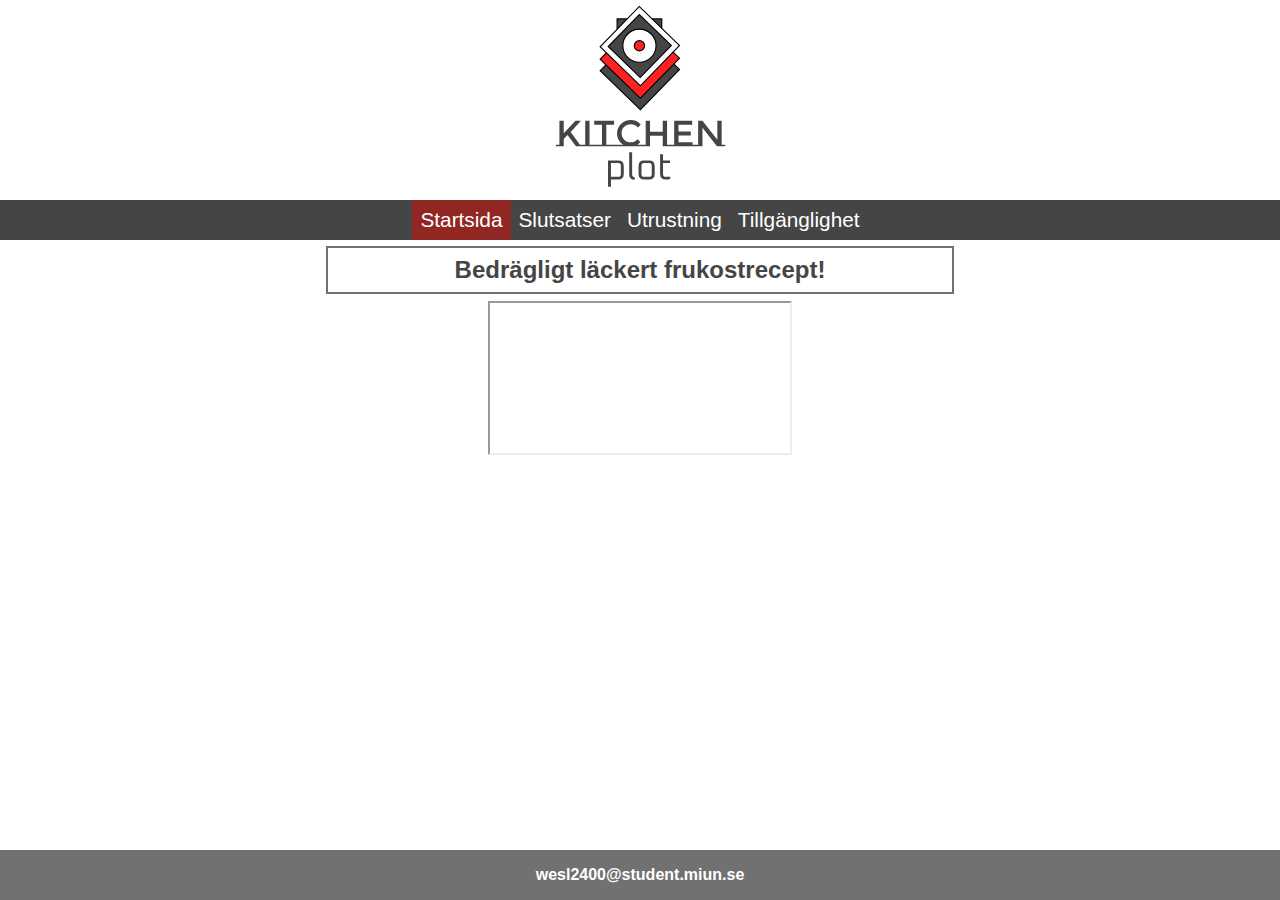
<file: index.html>
<!DOCTYPE html>
<html lang="sv">
  <head>
    <meta charset="UTF-8">
    <meta name="viewport" content="width=device-width, initial-scale=1.0">
    <title>Startsida | Kitchen Plot</title>

    <!-- Hämtar favicon -->
    <link rel="icon" type="image/svg+xml" href="./assets/kitchen_plot_symbol.svg">

    <!-- Applicerar CSS stilar -->
    <link rel="stylesheet" href="./styles/root.css">
    <link rel="stylesheet" href="./styles/logo.css">
    <link rel="stylesheet" href="./styles/header.css">
    <link rel="stylesheet" href="./styles/nav.css">
    <link rel="stylesheet" href="./styles/main.css">
    <link rel="stylesheet" href="./styles/video.css">
    <link rel="stylesheet" href="./styles/footer.css">
  </head>
  <body>
    <!-- Sidhuvudet som omfattar logotypen och navigationsfältet -->
    <header class="header">
      <div class="logo">
        <img src="./assets/kitchen_plot_logo.svg" alt="Kitchen Plot logotyp">
      </div>
      <nav class="nav">
        <ul>
          <li><a class="selected" href="./index.html">Startsida</a></li>
          <li><a href="./conclusions.html">Slutsatser</a></li>
          <li><a href="./equipment.html">Utrustning</a></li>
          <li><a href="./accessibility.html">Tillgänglighet</a></li>
        </ul>
      </nav>
    </header>

    <!-- Huvudinnehållet -->
    <main class="main">
      <h1 class="h1">Bedrägligt läckert frukostrecept!</h1>
      <div class="video">
        <iframe 
          src="https://www.youtube.com/embed/hqKHvUYct6c?si=l0iXSYktZi0d_JQU" 
          title="YouTube video player" 
          allow="accelerometer; autoplay; clipboard-write; encrypted-media; gyroscope; picture-in-picture; web-share" 
          referrerpolicy="strict-origin-when-cross-origin" 
          allowfullscreen>
        </iframe>
      </div>
    </main>
    <!-- Sidfoten -->
    <footer class="footer">
      <h4>wesl2400@student.miun.se</h4>
    </footer>
  </body>
</html>
</file>
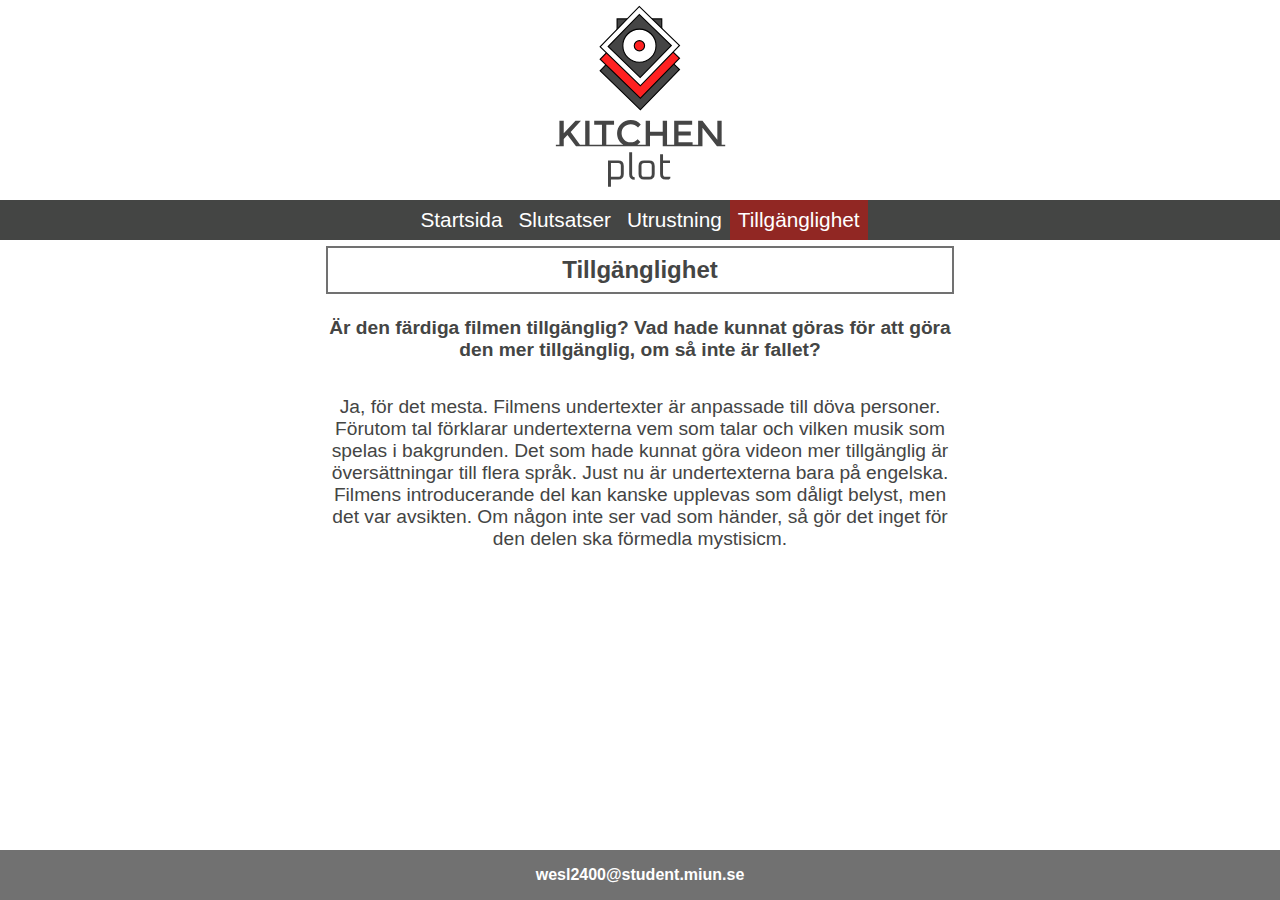
<file: accessibility.html>
<!DOCTYPE html>
<html lang="sv">
  <head>
    <meta charset="UTF-8">
    <meta name="viewport" content="width=device-width, initial-scale=1.0">
    <title>Tillgänglighet | Kitchen Plot</title>

    <!-- Hämtar favicon -->
    <link rel="icon" type="image/svg+xml" href="./assets/kitchen_plot_symbol.svg">

    <!-- Applicerar CSS stilar -->
    <link rel="stylesheet" href="./styles/root.css">
    <link rel="stylesheet" href="./styles/logo.css">
    <link rel="stylesheet" href="./styles/header.css">
    <link rel="stylesheet" href="./styles/nav.css">
    <link rel="stylesheet" href="./styles/main.css">
    <link rel="stylesheet" href="./styles/footer.css">
  </head>
  <body>
    <!-- Sidhuvudet som omfattar logotypen och navigationsfältet -->
    <header class="header">
      <div class="logo">
        <img src="./assets/kitchen_plot_logo.svg" alt="Kitchen Plot logotyp">
      </div>
      <nav class="nav">
        <ul>
          <li><a href="./index.html">Startsida</a></li>
          <li><a href="./conclusions.html">Slutsatser</a></li>
          <li><a href="./equipment.html">Utrustning</a></li>
          <li><a class="selected" href="./accessibility.html">Tillgänglighet</a></li>
        </ul>
      </nav>
    </header>

    <!-- Huvudinnehållet -->
    <main class="main">
      <h1 class="h1">Tillgänglighet</h1>
      <h2>Är den färdiga filmen tillgänglig? Vad hade kunnat göras för att göra den mer tillgänglig, om så inte är fallet?</h2>
      <p>Ja, för det mesta. Filmens undertexter är anpassade till döva personer. Förutom tal förklarar undertexterna vem som talar och vilken musik som spelas i bakgrunden. Det som hade kunnat göra videon mer tillgänglig är översättningar till flera språk. Just nu är undertexterna bara på engelska. Filmens introducerande del kan kanske upplevas som dåligt belyst, men det var avsikten. Om någon inte ser vad som händer, så gör det inget för den delen ska förmedla mystisicm.</p>
    </main>

    <!-- Sidfoten -->
    <footer class="footer">
      <h4>wesl2400@student.miun.se</h4>
    </footer>
  </body>
</html>
</file>
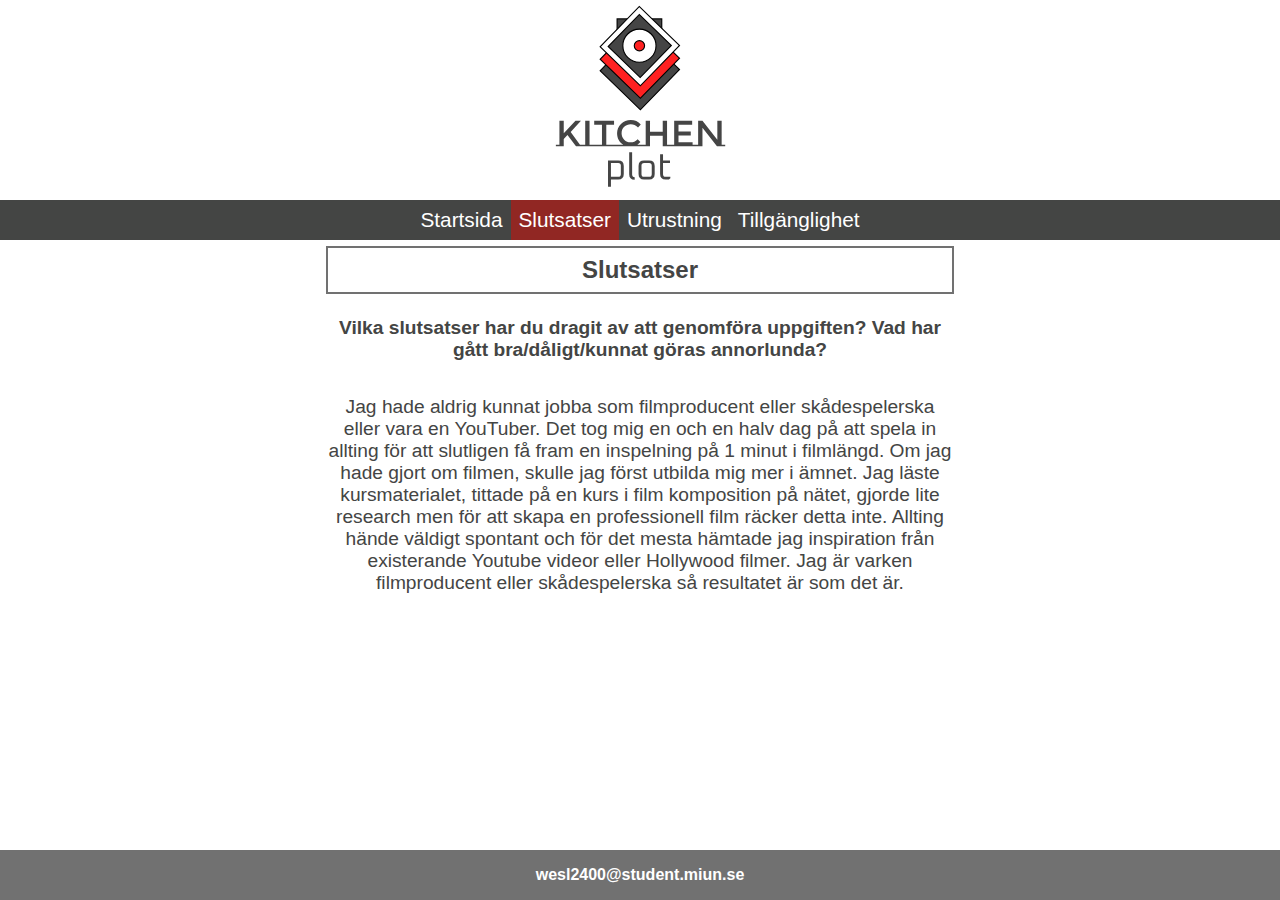
<file: conclusions.html>
<!DOCTYPE html>
<html lang="sv">
  <head>
    <meta charset="UTF-8">
    <meta name="viewport" content="width=device-width, initial-scale=1.0">
    <title>Slutsatser | Kitchen Plot</title>

    <!-- Hämtar favicon -->
    <link rel="icon" type="image/svg+xml" href="./assets/kitchen_plot_symbol.svg">

    <!-- Applicerar CSS stilar -->
    <link rel="stylesheet" href="./styles/root.css">
    <link rel="stylesheet" href="./styles/logo.css">
    <link rel="stylesheet" href="./styles/header.css">
    <link rel="stylesheet" href="./styles/nav.css">
    <link rel="stylesheet" href="./styles/main.css">
    <link rel="stylesheet" href="./styles/footer.css">
  </head>
  <body>
    <!-- Sidhuvudet som omfattar logotypen och navigationsfältet -->
    <header class="header">
      <div class="logo">
        <img src="./assets/kitchen_plot_logo.svg" alt="Kitchen Plot logotyp">
      </div>
      <nav class="nav">
        <ul>
          <li><a href="./index.html">Startsida</a></li>
          <li><a class="selected" href="./conclusions.html">Slutsatser</a></li>
          <li><a href="./equipment.html">Utrustning</a></li>
          <li><a href="./accessibility.html">Tillgänglighet</a></li>
        </ul>
      </nav>
    </header>

    <!-- Huvudinnehållet -->
   <main class="main">
      <h1 class="h1">Slutsatser</h1>
      <h2>Vilka slutsatser har du dragit av att genomföra uppgiften? Vad har gått bra/dåligt/kunnat göras annorlunda?</h2>
      <p>Jag hade aldrig kunnat jobba som filmproducent eller skådespelerska eller vara en YouTuber. Det tog mig en och en halv dag på att spela in allting för att slutligen få fram en inspelning på 1 minut i filmlängd. Om jag hade gjort om filmen, skulle jag först utbilda mig mer i ämnet. Jag läste kursmaterialet, tittade på en kurs i film komposition på nätet, gjorde lite research men för att skapa en professionell film räcker detta inte. Allting hände väldigt spontant och för det mesta hämtade jag inspiration från existerande Youtube videor eller Hollywood filmer. Jag är varken filmproducent eller skådespelerska så resultatet är som det är.</p>
    </main>

    <!-- Sidfoten -->
    <footer class="footer">
      <h4>wesl2400@student.miun.se</h4>
    </footer>
  </body>
</html>
</file>
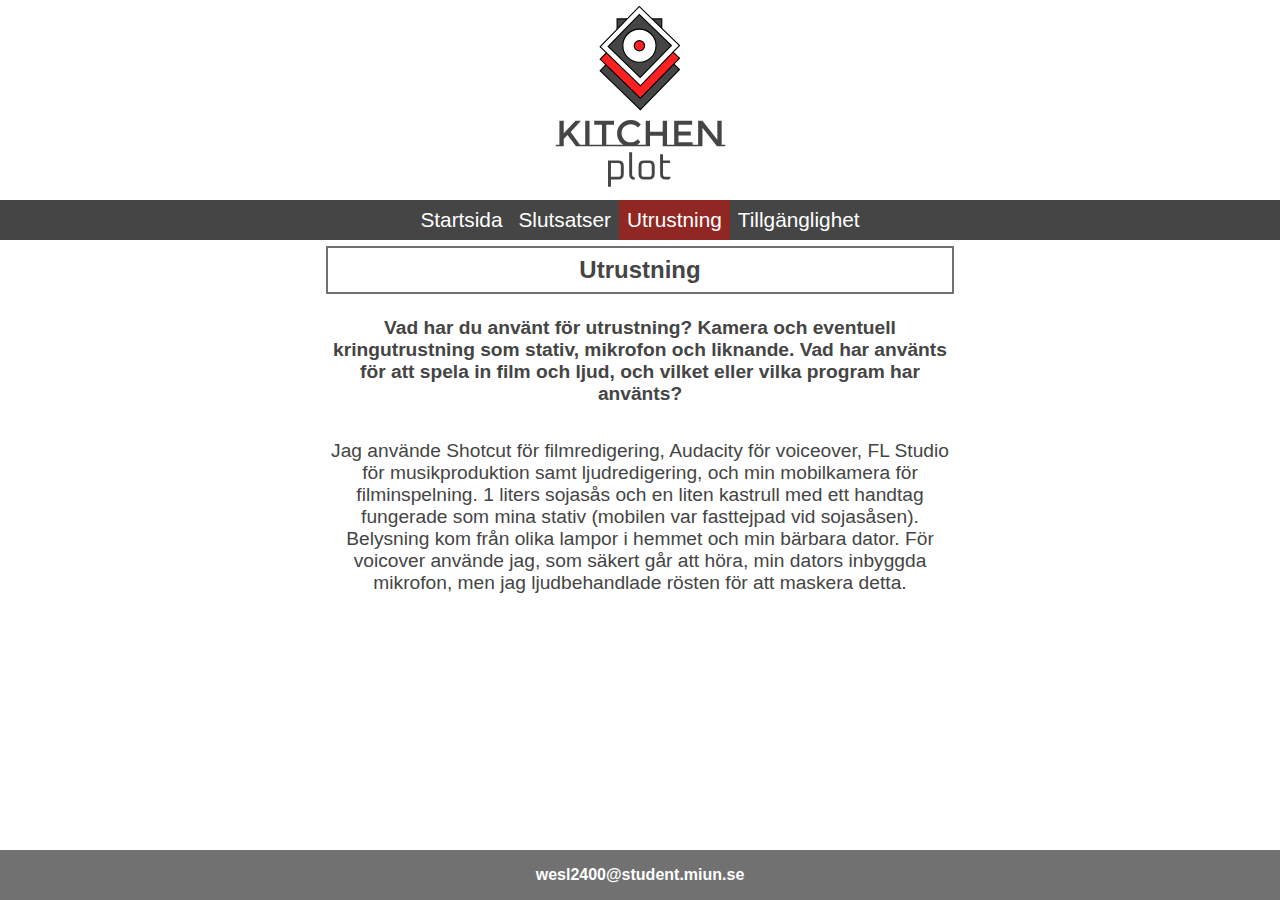
<file: equipment.html>
<!DOCTYPE html>
<html lang="sv">
  <head>
    <meta charset="UTF-8">
    <meta name="viewport" content="width=device-width, initial-scale=1.0">
    <title>Utrustning | Kitchen Plot</title>

    <!-- Hämtar favicon -->
    <link rel="icon" type="image/svg+xml" href="./assets/kitchen_plot_symbol.svg">

    <!-- Applicerar CSS stilar -->
    <link rel="stylesheet" href="./styles/root.css">
    <link rel="stylesheet" href="./styles/logo.css">
    <link rel="stylesheet" href="./styles/header.css">
    <link rel="stylesheet" href="./styles/nav.css">
    <link rel="stylesheet" href="./styles/main.css">
    <link rel="stylesheet" href="./styles/footer.css">
  </head>
  <body>
    <!-- Sidhuvudet som omfattar logotypen och navigationsfältet -->
    <header class="header">
      <div class="logo">
        <img src="./assets/kitchen_plot_logo.svg" alt="Kitchen Plot logotyp">
      </div>
      <nav class="nav">
        <ul>
          <li><a href="./index.html">Startsida</a></li>
          <li><a href="./conclusions.html">Slutsatser</a></li>
          <li><a class="selected" href="./equipment.html">Utrustning</a></li>
          <li><a href="./accessibility.html">Tillgänglighet</a></li>
        </ul>
      </nav>
    </header>

    <!-- Huvudinnehållet -->
    <main class="main">
      <h1 class="h1">Utrustning</h1>
      <h2>Vad har du använt för utrustning? Kamera och eventuell kringutrustning som stativ, mikrofon och liknande. Vad har använts för att spela in film och ljud, och vilket eller vilka program har använts?</h2>
      <p>Jag använde Shotcut för filmredigering, Audacity för voiceover, FL Studio för musikproduktion samt ljudredigering, och min mobilkamera för filminspelning. 1 liters sojasås och en liten kastrull med ett handtag fungerade som mina stativ (mobilen var fasttejpad vid sojasåsen). Belysning kom från olika lampor i hemmet och min bärbara dator. För voicover använde jag, som säkert går att höra, min dators inbyggda mikrofon, men jag ljudbehandlade rösten för att maskera detta.</p>
    </main>

    <!-- Sidfoten -->
    <footer class="footer">
      <h4>wesl2400@student.miun.se</h4>
    </footer>
  </body>
</html>
</file>
<file: styles/root.css>
/* Definiera utgånsvärden för webbplatsens färger, bredd, teckensnitt och textstorlek */

:root {
  --gray: #717171;
  --dark: #444544;
  --red: #912723;
  --main-width: 70%;
  --main-w-tablet: 80%;
  --main-w-mobile: 99%;
  --full-width: 100vw;
  font-size: 16px;
  font-family: 'Segoe UI', Tahoma, Geneva, Verdana, sans-serif;
}

/* Gör body behållaren responsiv och stilisera den */

body {
  width: var(--full-width);
  display: flex;
  justify-content: center;
  align-items: center;
  flex-direction: column;
  padding: 0;
  margin: 0;
  background-color: white;
  color: var(--dark);
  text-align: center;
}

/* Ta bort stilen på alla listor och nollställ marginaler och padding */
ul {
  list-style: none;
  margin: 0;
  padding: 0;
}
</file>
<file: styles/logo.css>
/* Stilisera logotypen */

.logo {
  width: 100%;
  display: flex;
  justify-content: center;
  align-items: center;
  flex-direction: column;
}

.logo img {
  height: 200px;
}

/* Gör logotypen mindre på mindre skärmar */

@media screen and (max-width: 800px) {
  .logo img {
    height: 160px;
  }
}

@media screen and (max-width: 400px) {
  .logo img {
    height: 140px;
  }
}
</file>
<file: styles/header.css>
/* Gör innehållet inuti sidhuvudet responsivt */

.header {
  width: var(--full-width);
  display: flex;
  justify-content: center;
  align-items: center;
  flex-direction: column;
}
</file>
<file: styles/nav.css>
/* Stilisera navigeringsfältet */

.nav {
  width: inherit;
}

.nav ul {
  display: flex;
  align-items: center;
  justify-content: center;
  flex-direction: row;
  background-color: var(--dark);
}

.nav li a {
  display: block;
  box-sizing: border-box;
  text-decoration: none;
  font-size: 1.3rem;
  color: white;
  padding: 0.5rem;
}

/* Aändra länkarnas utseende beroende på om de täcks av muspekaren, är aktiva eller aktuella för den valda undersidan */

.nav li a:link {
  color: white;
}

.nav li a:hover {
  background-color: white;
  color: var(--dark);
}

.nav li .selected {
  background-color: var(--red);
}

.nav li a:active {
  color: gray;
}

/** Gör texten i länkarna mindre på mobiler **/

@media screen and (max-width: 500px) {
 .nav li a {
  font-size: 0.9rem;
  font-weight: 600;
 }
}
</file>
<file: styles/main.css>
/* Stilisera huvudinnehållet */
.main {
  display: flex;
  justify-content: center;
  align-items: center;
  flex-direction: column;
  margin-bottom: 20%;
}

/* Se till att huvudinnehållets delar har samma bredd */
.main, h1, h2 , p {
  width: var(--main-width);
  box-sizing: border-box;
  padding: 0;
}

/* Stilisera rubriker och paragrafer */
.main h1 {
  font-size: 1.5rem;
  border: 2px solid var(--gray); 
  margin: 0.4rem 0;
  padding: 0.5rem 0;
}

.main h2 {
  font-size: 1.2rem;
}

.main p {
  font-size: 1.2rem;
}


/* Anpassa huvudinnehållet till mindre skärmar */

@media screen and (max-width: 1200px) {
  .main, h1, h2, p {
    width: var(--main-w-tablet);
  }
}

@media screen and (max-width: 700px) {
  .main, h1, h2, p {
    width: var(--main-w-mobile);
  }
}

@media screen and (max-width: 700px) {
  .main h1 {
    font-size: 1.3rem;
  }

  .main h2 {
    font-size: 1.1rem;
  }

  .main p {
    font-size: 1rem;
  }
}
</file>
<file: styles/video.css>
/* Gör video-behållaren responsiv, använd ID för att göra stiliseringen på iframe-behållaren möjlig */

#video {
  min-width: 320px;
  width: var(--main-width);
  aspect-ratio: 16 / 9;
  display: flex;
  justify-content: center;
  align-items: center;
  flex-direction: column;
}

/* Låt video-behållaren anpassa sig efter mindre skärmar */

@media screen and (max-width: 1200px) {
  #video {
    width: var(--main-w-tablet);
  }
}

@media screen and (max-width: 700px) {
  #video {
    width: var(--main-w-mobile);
  }
}
</file>
<file: styles/footer.css>
/* Stilisera sidfoten, placera den längst ner på sidan och gör den alltid synlig.*/

.footer {
  width: var(--full-width);
  position: fixed;
  bottom: 0;
  display: flex;
  justify-content: center;
  align-items: center;
  flex-direction: column;
  background-color: var(--gray);
  color: white;
}

.footer h4 {
  box-sizing: border-box;
  padding: 1rem;
  margin: 0;
}
</file>
